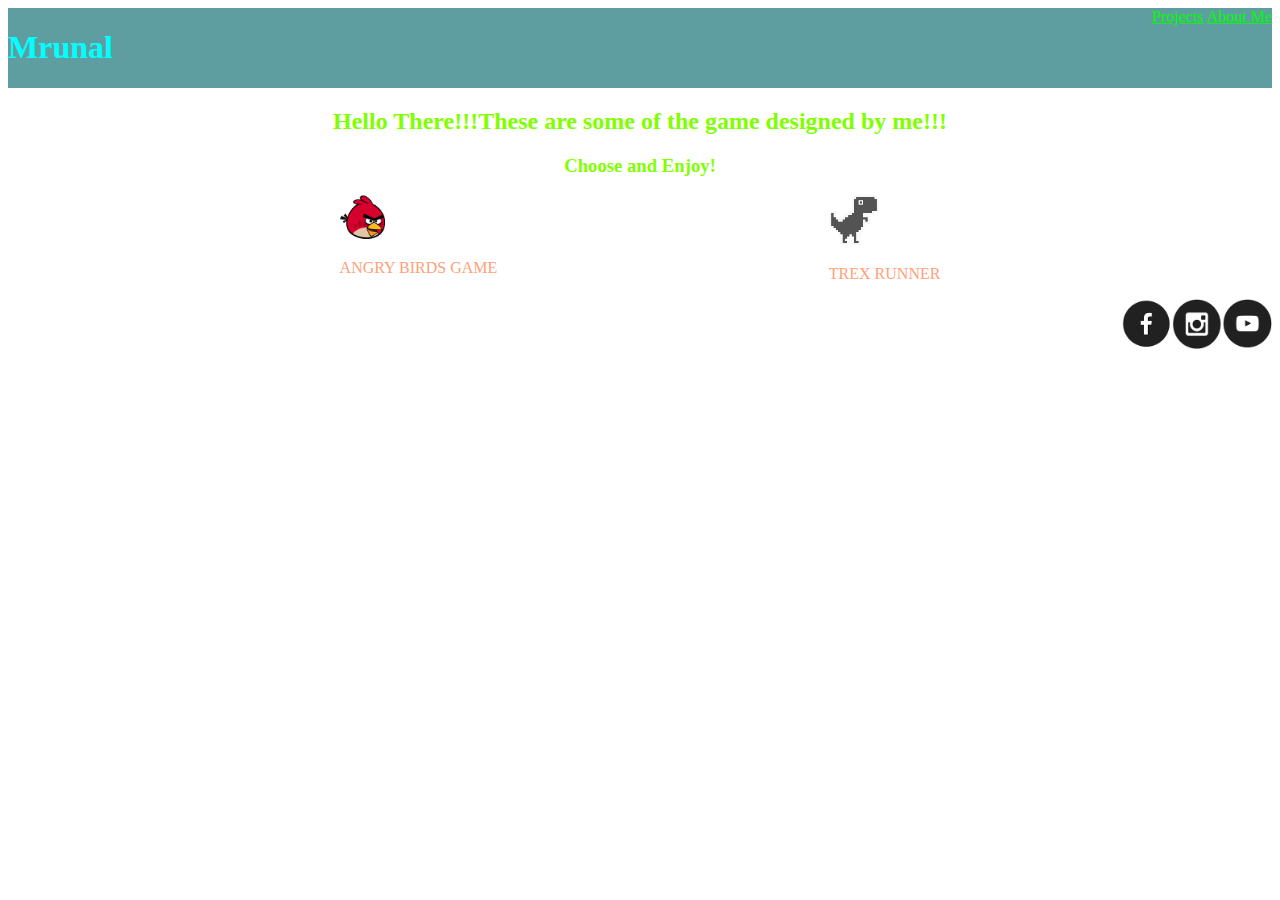
<file: index.html>
<!DOCTYPE html>
<html>
    <head>
        <title>MY PORTFOLIO PAGE</title>
        <link rel = "stylesheet"
            type = "text/css"
            href = "style.css"
        />
    </head>

    <body>
        <div class = "header">
            <h1> Mrunal</h2>
            <div class="menu">
                <a href = "index.html">Projects</a>
                <a href = "aboutme.html">About Me</a>
            </div>
                
        </div>
            <h2>Hello There!!!These are some of the game designed by me!!!</h2>
            <h3>Choose and Enjoy!</h3>
    
        <div class ="grid">
            <div class="item">
                <a href = "https://whitehatjr.github.io/AngryBirdsStage7/"><img src="bird.png"/></a> 
                <p>ANGRY BIRDS GAME</p>   
            </div>

            <div class ="item">
                <a href = "https://mrunal08.github.io/trexx/" ><img src = "trex_collided.png"width=50 height=50/></a>
                <p>TREX RUNNER</p>
            </div>


        </div>

        <div class ="footer">
            <a href = "https://www.facebook.com/" ><img src = "fb.png" width=50 height=50/></a>
            <a href = "https://www.instagram.com/accounts/login/" ><img src = "insta.png"width=50 height=50/></a>
            <a href = "https://www.youtube.com/" ><img src = "youtube.png"width=50 height=50/></a>
        </div>
    </body>
</html>
</file>
<file: style.css>
h1{
    color:aqua
}

h2{
    color:chartreuse
}
h3{
    color:chartreuse
}
p{
    color:lightsalmon
}


.header{
    background-color: cadetblue;
    display: flex;
    justify-content:space-between;
}
.menu{
    color: cyan;
}
.grid{
    display: flex;
    flex-wrap: wrap;
    justify-content:space-evenly;
}

.footer{
    display:flex;
    justify-content: flex-end;
}

a{
    color: lime;
}
p,h2,h3{
    text-align: center;
}
</file>
